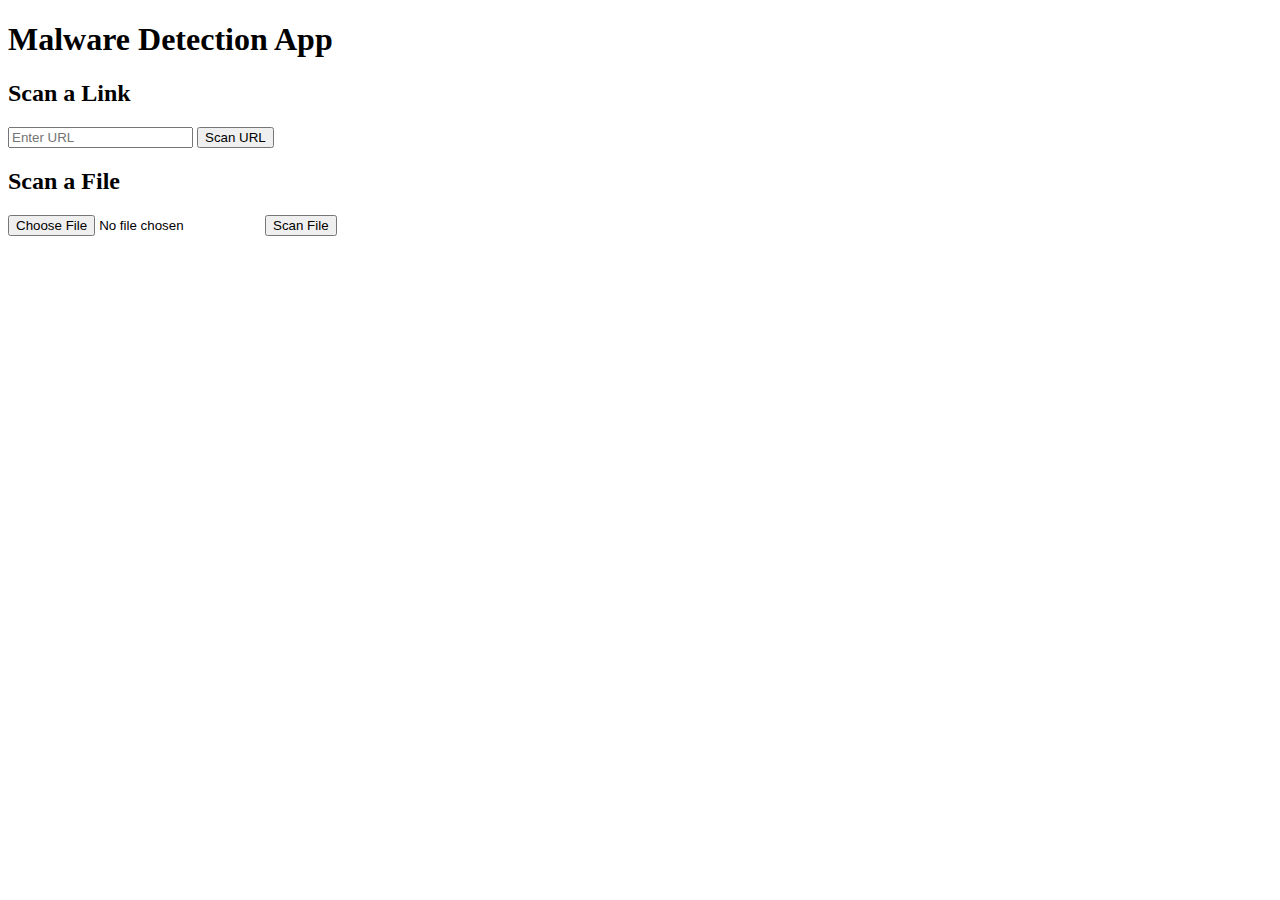
<file: template/index.html>
<!DOCTYPE html>
<html lang="en">
<head>
  <meta charset="UTF-8">
  <title>Malware Detection App</title>
</head>
<body>
  <h1> Malware Detection App</h1>

  <h2>Scan a Link</h2>
  <form action="/predict/url" method="post">
    <input type="text" name="url" placeholder="Enter URL" required>
    <button type="submit">Scan URL</button>
  </form>

  <h2>Scan a File</h2>
  <form action="/predict/file" method="post" enctype="multipart/form-data">
    <input type="file" name="file" required>
    <button type="submit">Scan File</button>
  </form>
</body>
</html>
</file>
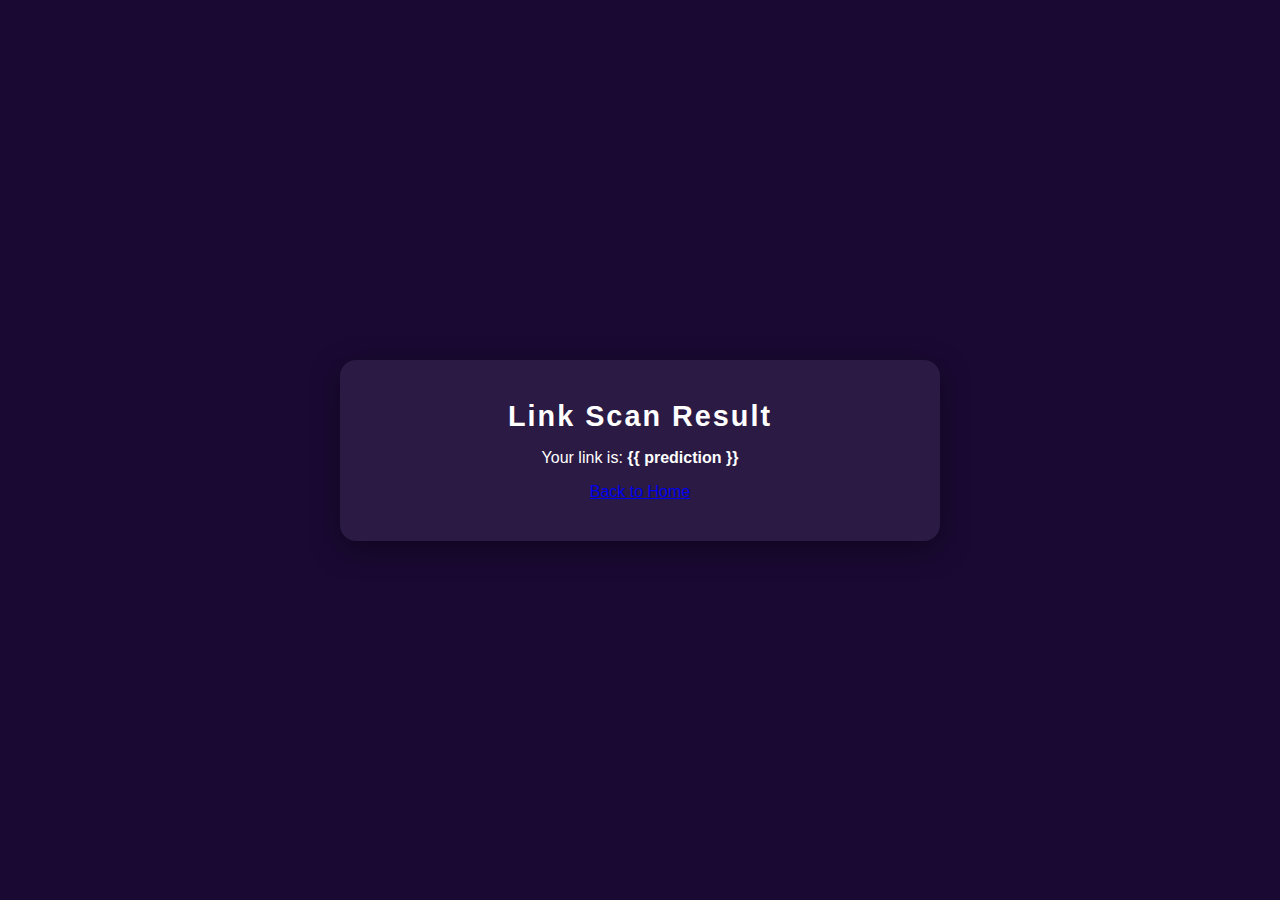
<file: templates/link_result.html>
<!DOCTYPE html>
<html lang="en">
<head>
    <meta charset="UTF-8">
    <title>Link Scan Result</title>
    <link rel="stylesheet" href="../static/style.css">
</head>
<body>
    <div class="container">
        <h1>Link Scan Result</h1>
        <p>Your link is: <strong>{{ prediction }}</strong></p>
        <a href="/">Back to Home</a>
    </div>
</body>
</html>
</file>
<file: static/style.css>
body {
  font-family: 'Segoe UI', sans-serif;
  background-color: #1a0933;
  color: white;
  margin: 0;
  padding: 0;
  display: flex;
  justify-content: center;
  align-items: center;
  height: 100vh;
}

.container {
  background: #2b1a44;
  padding: 40px;
  border-radius: 16px;
  box-shadow: 0 8px 30px rgba(0, 0, 0, 0.4);
  width: 90%;
  max-width: 520px;
  text-align: center;
}

.logo-area {
  display: flex;
  align-items: center;
  justify-content: center;
  gap: 15px;
  margin-bottom: 30px;
}

.logo-img {
  height: 40px;
}

h1 {
  font-size: 1.8em;
  letter-spacing: 2px;
  color: white;
  margin: 0;
}

.section {
  margin-bottom: 30px;
}

input[type="text"],
input[type="file"] {
  padding: 10px;
  width: 100%;
  border-radius: 6px;
  border: 1px solid #555;
  margin-bottom: 15px;
  background: #1a0933;
  color: white;
}

button {
  padding: 10px 25px;
  border: none;
  border-radius: 6px;
  background-image: linear-gradient(90deg, #ff6a00, #ff0080);
  color: white;
  font-weight: bold;
  cursor: pointer;
}

button:hover {
  filter: brightness(1.2);
}

.result-message {
  font-weight: bold;
  margin-top: 20px;
  color: #32ff98;
}
</file>
